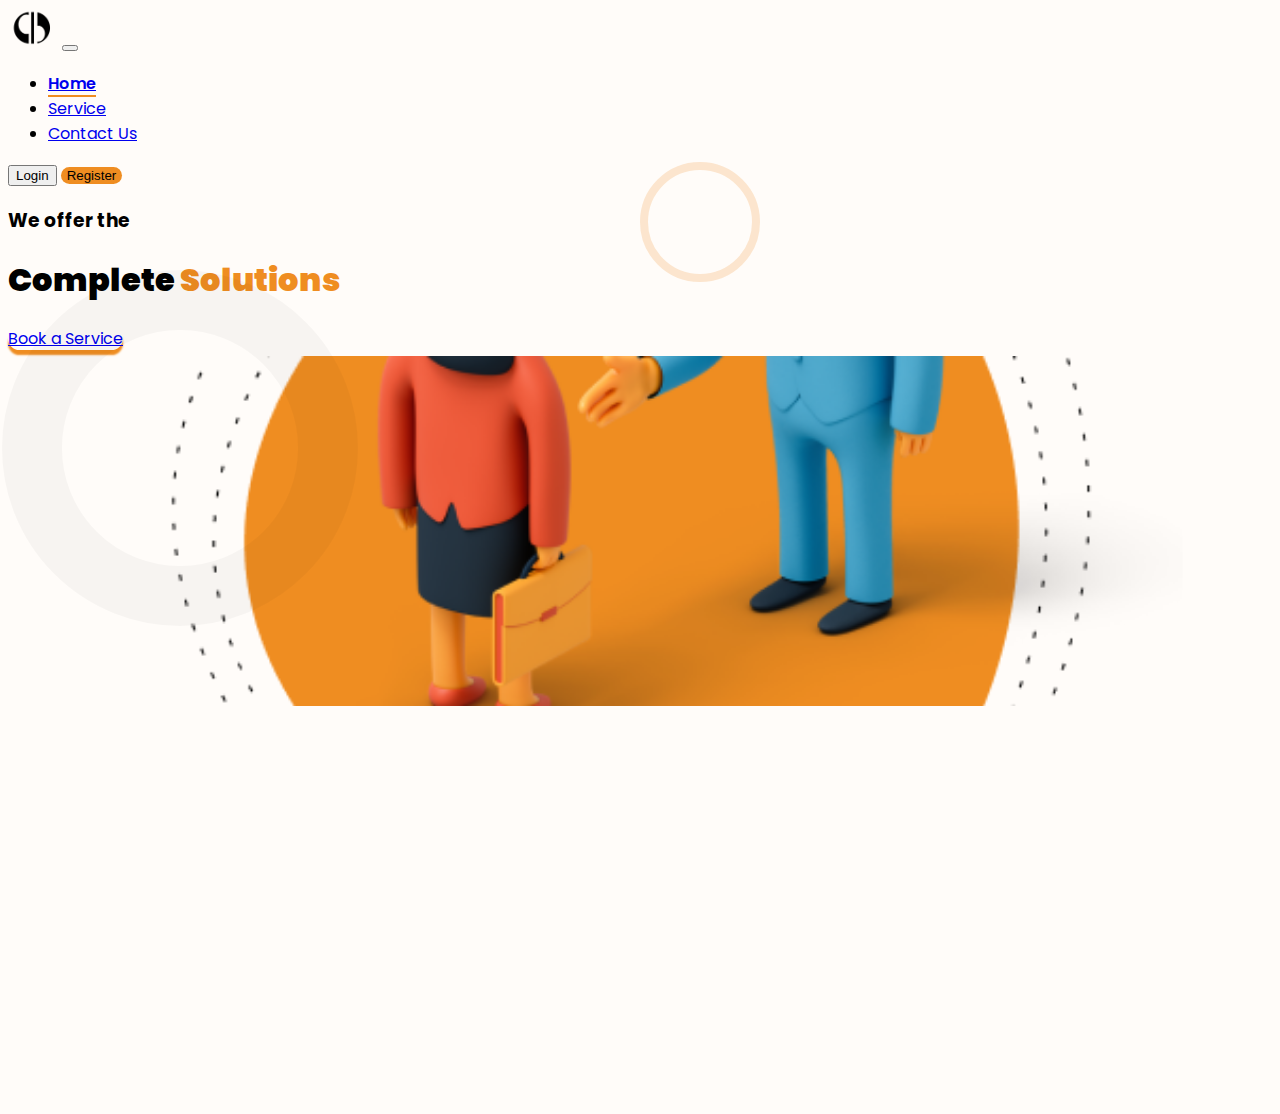
<file: index.html>
<!DOCTYPE html>
<html>
  <head>
    <title>Demo</title>
    <meta charset="utf-8" />
    <meta http-equiv="X-UA-Compatible" content="IE=edge,chrome=1" />
    <meta name="description" content="Demo Project" />
    <meta name="viewport" content="width=device-width, initial-scale=1" />
    <!-- CSS only -->
    <link
      href="https://cdn.jsdelivr.net/npm/bootstrap@5.2.0/dist/css/bootstrap.min.css"
      rel="stylesheet"
      integrity="sha384-gH2yIJqKdNHPEq0n4Mqa/HGKIhSkIHeL5AyhkYV8i59U5AR6csBvApHHNl/vI1Bx"
      crossorigin="anonymous"
    />
    <link rel="stylesheet" href="style.css" />
  </head>
  <body>
    <div class="container-fluid">
      <nav class="navbar navbar-expand-lg bg-light">
        <div class="container-fluid">
          <a class="navbar-brand" href="#"
            ><img src="img/logo.png" width="50" alt=""
          /></a>
          <button
            class="navbar-toggler"
            type="button"
            data-bs-toggle="collapse"
            data-bs-target="#navbarSupportedContent"
            aria-controls="navbarSupportedContent"
            aria-expanded="false"
            aria-label="Toggle navigation"
          >
            <span class="navbar-toggler-icon"></span>
          </button>
          <div class="collapse navbar-collapse" id="navbarSupportedContent">
            <ul class="navbar-nav m-lg-auto me-auto mb-2 mb-lg-0">
              <li class="nav-item me-4">
                <a class="nav-link active" aria-current="page" href="#">Home</a>
              </li>
              <li class="nav-item me-4">
                <a class="nav-link" href="service.html">Service</a>
              </li>
              <li class="nav-item">
                <a class="nav-link" href="contact.html">Contact Us</a>
              </li>
            </ul>
            <button class="btn btn-light" type="submit">Login</button>
            <button class="btn btn-success reg-button" type="submit">
              Register
            </button>
          </div>
        </div>
      </nav>

      <div
        class="d-sm-flex align-items-center justify-content-between w-100"
        style="height: 100vh"
      >
        <span class="ellipse1"></span>
        <span class="ellipse2"></span>
        <div class="col-md-6 mx-auto mb-4 mb-sm-0 headline">
          <h3 class="text-secondary">We offer the</h3>
          <h1 style="font-weight: 900" class="display-4 mb-4">
            Complete
            <span style="color: #ef8d21">Solutions</span>
          </h1>
          <a
            href="service.html"
            class="btn px-5 py-3 btn-outline-dark hero-btn mt-3 mt-sm-0"
            style="border-radius: 30px"
            >Book a Service</a
          >
        </div>
        <!-- in mobile remove the clippath -->
        <div
          class="col-md-6 h-100 floating"
          style="
            min-height: 350px;
            background-image: url(img/hero.png);
            background-position: center;
            background-size: cover;
          "
        ></div>
      </div>
    </div>

    <!-- JavaScript Bundle with Popper -->
    <script
      src="https://cdn.jsdelivr.net/npm/bootstrap@5.2.0/dist/js/bootstrap.bundle.min.js"
      integrity="sha384-A3rJD856KowSb7dwlZdYEkO39Gagi7vIsF0jrRAoQmDKKtQBHUuLZ9AsSv4jD4Xa"
      crossorigin="anonymous"
    ></script>
    <script type="text/javascript"></script>
  </body>
</html>
</file>
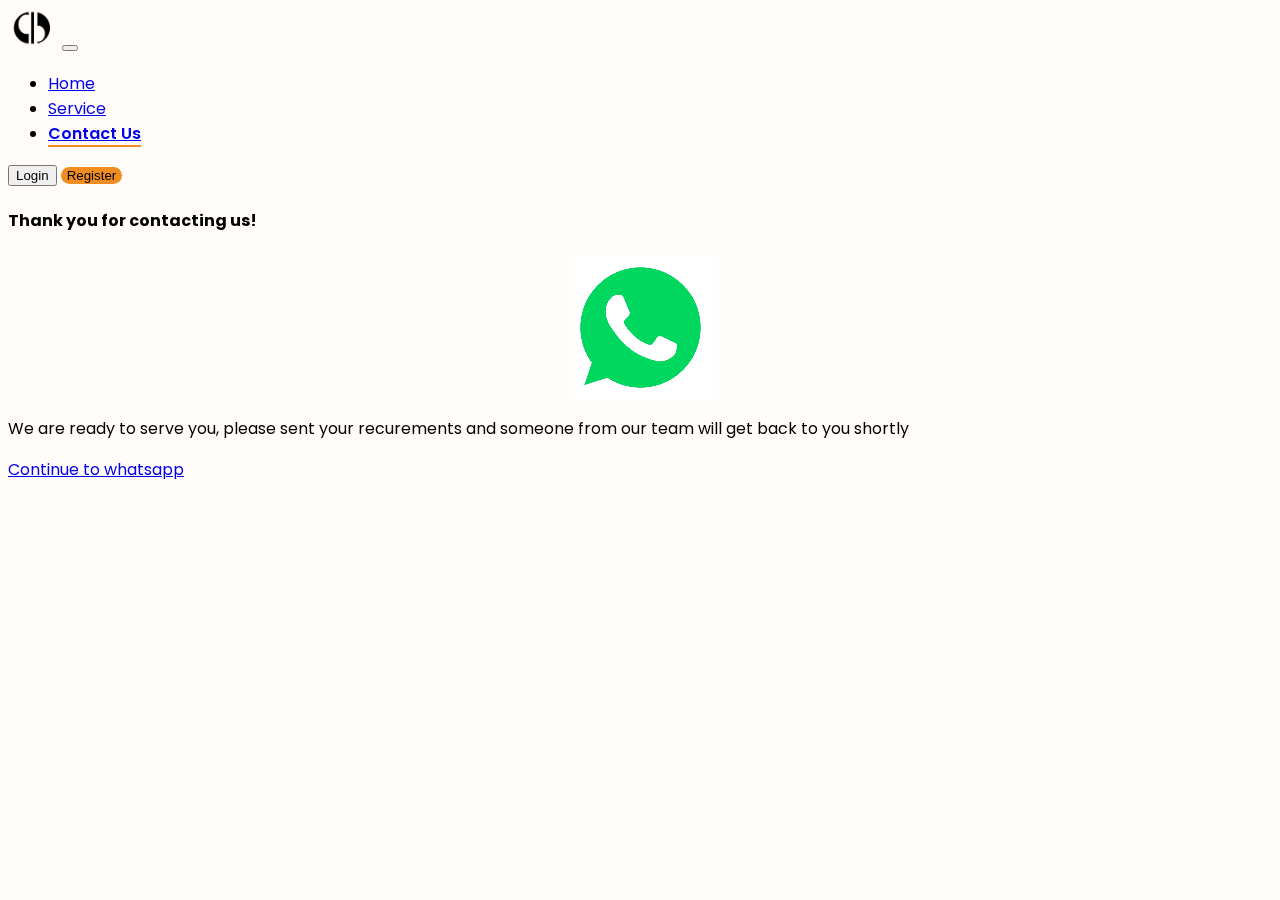
<file: contact.html>
<!DOCTYPE html>
<html>
  <head>
    <title>Demo</title>
    <meta charset="utf-8" />
    <meta http-equiv="X-UA-Compatible" content="IE=edge,chrome=1" />
    <meta name="description" content="Demo Project" />
    <meta name="viewport" content="width=device-width, initial-scale=1" />
    <!-- CSS only -->
    <link
      href="https://cdn.jsdelivr.net/npm/bootstrap@5.2.0/dist/css/bootstrap.min.css"
      rel="stylesheet"
      integrity="sha384-gH2yIJqKdNHPEq0n4Mqa/HGKIhSkIHeL5AyhkYV8i59U5AR6csBvApHHNl/vI1Bx"
      crossorigin="anonymous"
    />
    <link rel="stylesheet" href="style.css" />
  </head>
  <body>
    <div class="container-fluid">
      <nav class="navbar navbar-expand-lg bg-light">
        <div class="container-fluid">
          <a class="navbar-brand" href="#"
            ><img src="img/logo.png" width="50" alt=""
          /></a>
          <button
            class="navbar-toggler"
            type="button"
            data-bs-toggle="collapse"
            data-bs-target="#navbarSupportedContent"
            aria-controls="navbarSupportedContent"
            aria-expanded="false"
            aria-label="Toggle navigation"
          >
            <span class="navbar-toggler-icon"></span>
          </button>
          <div class="collapse navbar-collapse" id="navbarSupportedContent">
            <ul class="navbar-nav m-lg-auto me-auto mb-2 mb-lg-0">
              <li class="nav-item me-4">
                <a class="nav-link" aria-current="page" href="index.html"
                  >Home</a
                >
              </li>
              <li class="nav-item me-4">
                <a class="nav-link" href="service.html">Service</a>
              </li>
              <li class="nav-item">
                <a class="nav-link active" href="contact.html">Contact Us</a>
              </li>
            </ul>
            <button class="btn btn-light" type="submit">Login</button>
            <button class="btn btn-success reg-button" type="submit">
              Register
            </button>
          </div>
        </div>
      </nav>

      <h4 class="text-center my-5">Thank you for contacting us!</h4>
      <div class="container px-5 d-flex flex-column align-content-center">
        <video
          class="illustration contact-video"
          autoplay
          loop
          playsinline
          webkit-playsinline="webkit-playsinline"
          preload="auto"
        >
          <source src="img/33991-whatsapp.mp4" type="video/mp4" />
        </video>
        <p class="text-center my-5">
          We are ready to serve you, please sent your recurements and someone
          from our team will get back to you shortly
        </p>
      </div>
      <div class="text-center">
        <a
          class="btn-lg btn btn-success"
          href="https://wa.me/919995805737?text=Hi%20there!%20I%20want%20to%20book%20a%20service."
          >Continue to whatsapp</a
        >
      </div>
    </div>

    <!-- JavaScript Bundle with Popper -->
    <script
      src="https://cdn.jsdelivr.net/npm/bootstrap@5.2.0/dist/js/bootstrap.bundle.min.js"
      integrity="sha384-A3rJD856KowSb7dwlZdYEkO39Gagi7vIsF0jrRAoQmDKKtQBHUuLZ9AsSv4jD4Xa"
      crossorigin="anonymous"
    ></script>
    <script type="text/javascript"></script>
  </body>
</html>
</file>
<file: style.css>
@import url("https://fonts.googleapis.com/css2?family=Poppins&display=swap");
body {
  background: #fffcf9;
  font-family: "Poppins", sans-serif;
}
.orange {
  color: #ef8d21;
}
.reg-button {
  background: #ef8d21;
  border-radius: 100px;
  border: none;
}
.reg-button:focus,
.reg-button:hover {
  background: #d67916;
}
.nav-link.active {
  font-weight: 600;
  border-bottom: #ef8d21 2px solid;
}
.hero-btn {
  box-shadow: 0px 5px 2px #ef8d21;
  animation: fadeIn 800ms ease-out;
}

.col-carousel {
  margin: 70px 0;
}

/* owl nav */
.owl-prev span,
.owl-next span {
  color: #fff;
}

.owl-prev span:hover,
.owl-next span:hover {
  color: #8199a3;
}

.owl-prev,
.owl-next {
  position: absolute;
  top: 45%;
  height: 50px;
  width: 50px;
  border-radius: 100%;
  background-color: #ef8d21 !important;
  color: #fff !important;
}

.owl-prev {
  left: 7px;
}

.owl-next {
  right: 7px;
}
.item .card {
  border-radius: 50px 50px 0px 0px;
  background-color: #ef8d21;
  color: #fff;
}
.card {
  overflow: hidden;
  transition: all 700ms ease-in;
}
.card img {
  transition: all 700ms ease-in;
  z-index: 5;
  position: relative;
}
.card:hover img {
  transform: scale(1.5);
  position: relative;
  filter: brightness(40%);
}
.card:hover .card-title {
  transform: translateY(-30px);
}
.card-title {
  transition: all 700ms ease-out;
}
.card-title {
  z-index: 100;
  position: relative;
  text-decoration: none !important;
}
/* removing blue outline from buttons */
button:focus,
button:active {
  outline: none;
}

.contact-video {
  display: block;
  height: 9.0625rem;
  margin: 1.25rem auto 0;
  width: 9.0625rem;
}
.headline .text-secondary {
  animation: fadeInDown 800ms ease-out;
}
.headline .display-4 {
  animation: fadeInUp 800ms ease-out;
}
.floating {
  animation-name: floating;
  animation-duration: 3s;
  animation-iteration-count: infinite;
  animation-timing-function: ease-in-out;
  margin-left: 30px;
  margin-top: 5px;
}
.ellipse1 {
  position: absolute;
  width: 236px;
  height: 236px;
  left: 2px;
  top: 30%;
  border-radius: 100%;
  opacity: 0.1;
  animation: floating infinite ease-in-out 6s;
  border: 60px solid rgba(0, 0, 0, 0.3);
}
.ellipse2 {
  position: absolute;
  width: 104px;
  height: 104px;
  left: 50%;
  top: 18%;
  border-radius: 100%;
  animation: floating infinite ease-in-out 5s;
  border: 8px solid rgba(239, 141, 33, 0.2);
}
.btn-success {
  border-radius: 30px;
}

/* Keyframes */

@keyframes floating {
  0% {
    transform: translate(0, 0px);
  }
  50% {
    transform: translate(0, 15px);
  }
  100% {
    transform: translate(0, -0px);
  }
}

@keyframes fadeInUp {
  from {
    opacity: 0;
    transform: translate3d(0, 100%, 0);
  }

  to {
    opacity: 1;
    transform: translate3d(0, 0, 0);
  }
}

@keyframes fadeInDown {
  from {
    opacity: 0;
    transform: translate3d(0, -100%, 0);
  }

  to {
    opacity: 1;
    transform: translate3d(0, 0, 0);
  }
}
@keyframes fadeIn {
  from {
    opacity: 0;
  }

  to {
    opacity: 1;
  }
}
</file>
